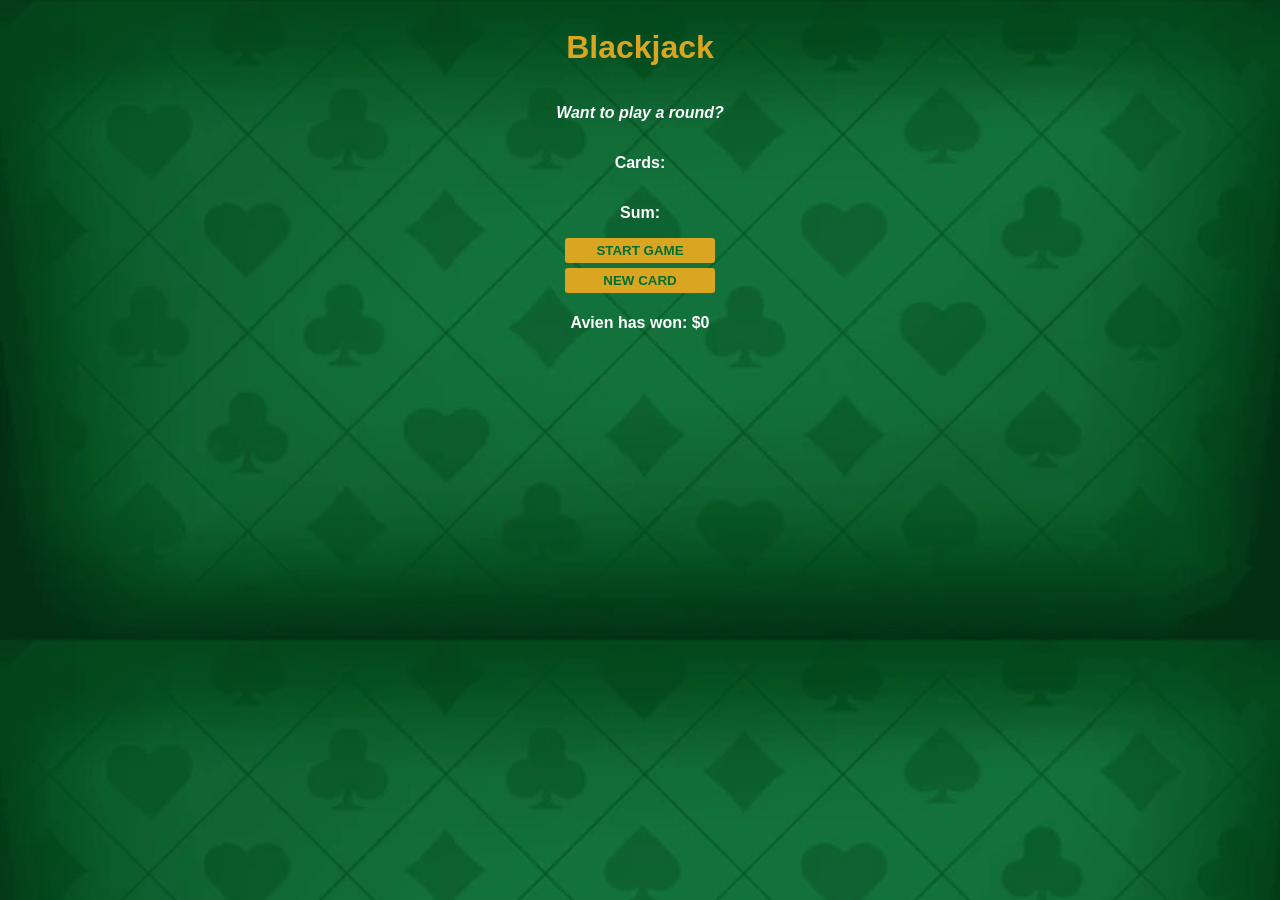
<file: blackjack-project/index.html>
<!DOCTYPE html>
<html lang="en">
<head>
    <meta charset="UTF-8">
    <meta name="viewport" content="width=device-width, initial-scale=1.0">
    <link rel = "stylesheet" href = "index.css">
    <title>Blackjack</title>
</head>

<body>
    <h1>Blackjack</h1>
    <p id="message-el">Want to play a round?</p>
    <p id="cards-el">Cards: </p>
    <p id = "sum-el">Sum: </p>
    <button id = "start-el" onclick="startGame()">START GAME</button>
    <button id = "newcard-el" onclick="newCard()">NEW CARD</button>
    <p id ="player-el"></p>
    <script src = "index.js"></script>
</body>
</html>
</file>
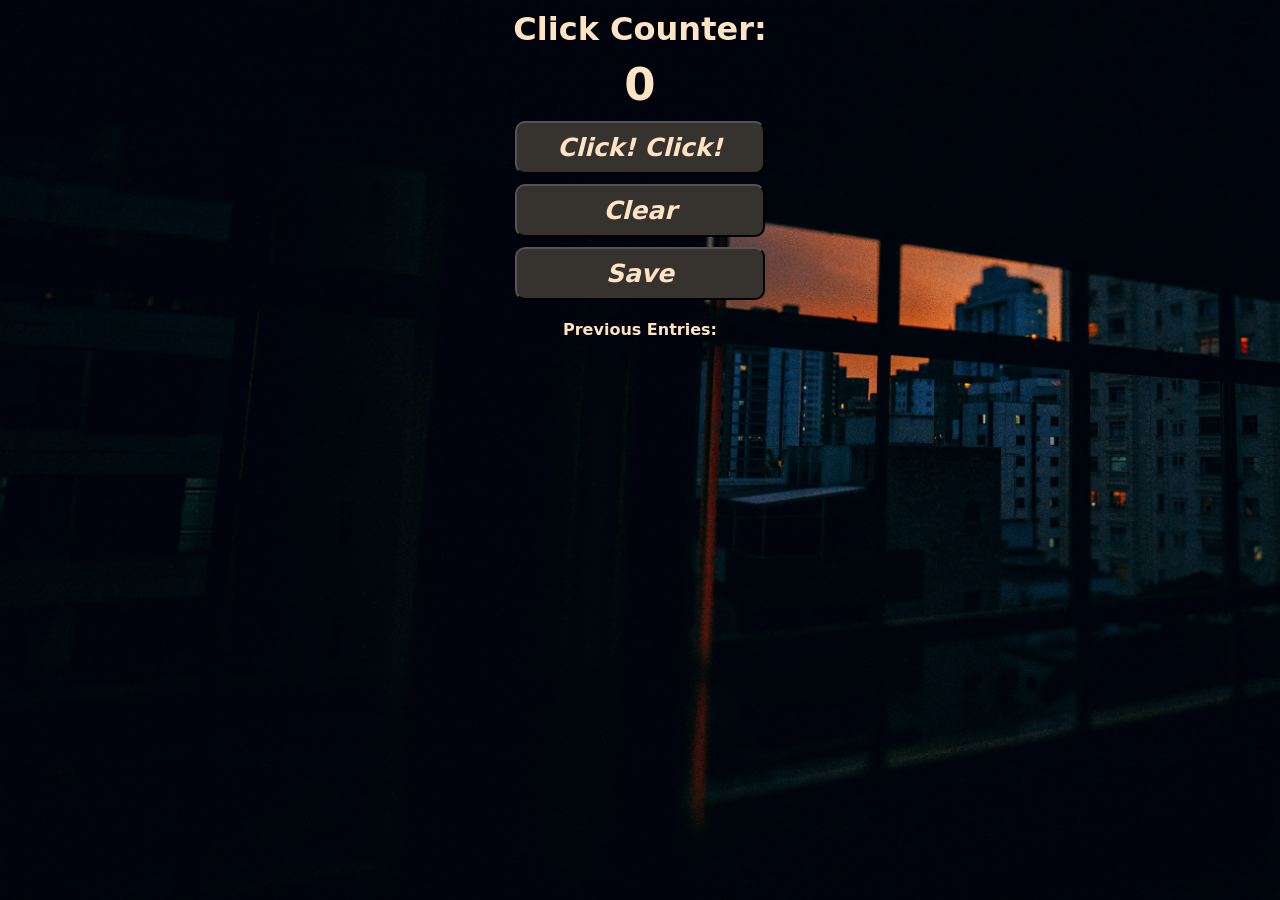
<file: passenger-counterproj/index.html>
<html>
    <head>
        <link rel="stylesheet" href="index.css">
    </head>
    <Body>
        <h1>Click Counter: </h1>
        <h2 id = "count-el">0</h2>
        <div class = "buttons">
            <button id = "increment-btn" onclick="increment()">Click! Click!</button>
            <button id = "clear-btn" onclick="clearCount()">Clear</button>
            <button id = "save-btn" onclick="save()">Save</button>
        </div>
        <p id = "save-el">Previous Entries: </p>
        <script src="index.js"></script>
    </Body> 
</html>
</file>
<file: blackjack-project/index.css>
body {
    background-image: url("images/casinoFINAL.webp");
    background-size: cover;
    background-repeat: repeat;
    font-family:'Trebuchet MS', 'Lucida Sans Unicode', 'Lucida Grande', 'Lucida Sans', Arial, sans-serif;
    display: flex;
    flex-direction: column;
    align-items: center;
    color: white;
    font-weight: bold;
}

h1 {
    color: goldenrod;
}

#message-el{
    font-style: italic; 
}

button {
    color: #016f32;
    background-color: goldenrod;
    width: 150px;
    border-radius: 3px;
    padding-top: 5px;
    padding-bottom: 5px;
    font-weight: bold;
    border: none;
    margin-bottom: 5px;
}
</file>
<file: passenger-counterproj/index.css>
body {
    background-image: url("background-image/helena-lopes-yAdLEsQz0RQ-unsplash.jpg");
    background-size: cover;
    font-family:system-ui, -apple-system, BlinkMacSystemFont, 'Segoe UI', Roboto, Oxygen, Ubuntu, Cantarell, 'Open Sans', 'Helvetica Neue', sans-serif;
    font-weight: bold;
    text-align: center;
}

h1 {
    color: bisque;
    margin-top: 10px;
    margin-bottom: 10px;
}

h2 {
    font-size: 45px;
    color: bisque;
    margin-top: 10px;
    margin-bottom: 10px;
}

p {
    color: bisque;
    margin-top: 10px;
    margin-bottom: 10px;
}
button {
    font-family:system-ui, -apple-system, BlinkMacSystemFont, 'Segoe UI', Roboto, Oxygen, Ubuntu, Cantarell, 'Open Sans', 'Helvetica Neue', sans-serif;
    font-size: 25px;
    padding-top: 10px;
    padding-bottom: 10px;
    font-weight: bold;
    font-style: italic;
    border-radius: 10px;
    width: 250px;
    color:bisque;
    margin-bottom: 10px;
}
#increment-btn {
    background-color:rgb(54, 51, 47);
}
#clear-btn {
    background-color:rgb(54, 51, 47);
}
#save-btn {
    background-color:rgb(54, 51, 47);
}

.buttons{
    display: flex;
    flex-direction: column;
    align-items: center;
}
</file>
